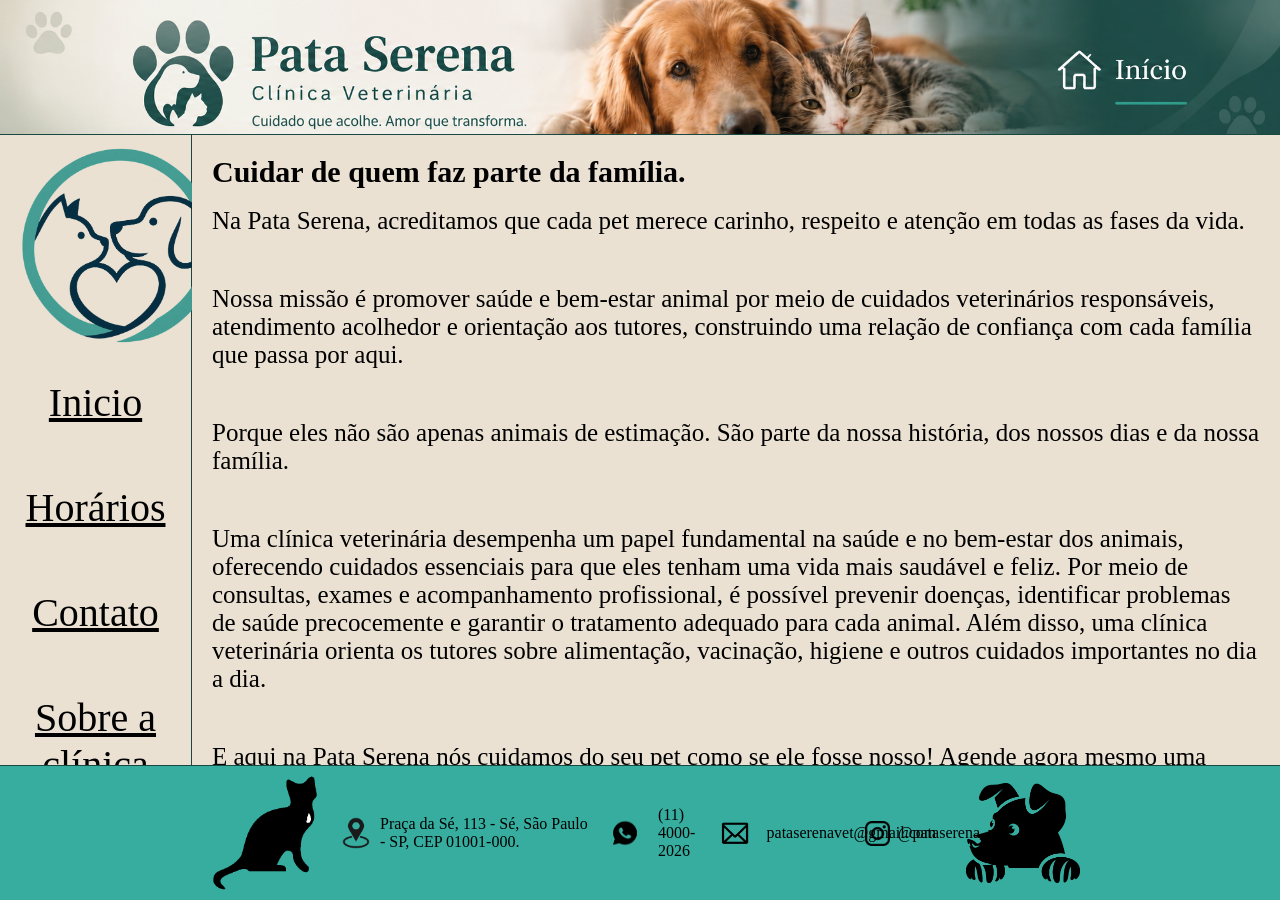
<file: Index.html>
<!DOCTYPE html>
<html lang="pt-BR">
<head>
    <meta charset="UTF-8">
    <meta name="viewport" content="width=device-width, initial-scale=1.0">
    <title>Pata Serena - Clínica Veterinária</title>
    <link rel="stylesheet" href="base.css">
</head>
<body>
    <div class="wrapper">

        <div class="header">
            <img src="Imagens/pata serena header inicio.png" alt="Clínica Pata Serena">
        </div>

        <div class="main">

            <div class="menu">
                <ul class="formatarMenu" style="list-style-type: none;">
                    <li><img style="margin-bottom: 30px;" src="Imagens/logo.png" alt="Logo Pata Serena" width="200px"></li>
                    <li><a href="paginaInicial.html" target="_self" style="color: black; font-size: 40px;">Inicio</a></li><br>
                    <li><a href="horarios.html" target="_self" style="color: black; font-size: 40px;">Horários</a></li><br>
                    <li><a href="contato.html" target="_self" style="color: black; font-size: 40px;">Contato</a></li><br>
                    <li><a href="sobre.html" target="_self" style="color: black; font-size: 40px;">Sobre a clínica</a></li><br>                    
                </ul>
            </div>

            <div class="content">
                <h1 class="fonteGeorgia" style="font-size: 30px;">Cuidar de quem faz parte da família.</h1><br>
                <ul class="fonteGeorgia" style="list-style-type: none;">
                    <li><span class="formatarContentInicio" style="font-size: 25px;">Na Pata Serena, acreditamos que cada pet merece carinho, respeito e atenção em todas as fases da vida.</span></li>
                    <li><span class="formatarContentInicio" style="font-size: 25px;">Nossa missão é promover saúde e bem-estar animal por meio de cuidados veterinários responsáveis, atendimento acolhedor e orientação aos tutores, construindo uma relação de confiança com cada família que passa por aqui.</span></li>
                    <li><span class="formatarContentInicio" style="font-size: 25px;">Porque eles não são apenas animais de estimação. São parte da nossa história, dos nossos dias e da nossa família.</span></li>
                    <li><span class="formatarContentInicio" style="font-size: 25px;">Uma clínica veterinária desempenha um papel fundamental na saúde e no bem-estar dos animais, oferecendo cuidados essenciais para que eles tenham uma vida mais saudável e feliz. Por meio de consultas, exames e acompanhamento profissional, é possível prevenir doenças, identificar problemas de saúde precocemente e garantir o tratamento adequado para cada animal. Além disso, uma clínica veterinária orienta os tutores sobre alimentação, vacinação, higiene e outros cuidados importantes no dia a dia.</span></li>                                                            
                    <li><span class="formatarContentInicio" style="font-size: 25px;">E aqui na Pata Serena nós cuidamos do seu pet como se ele fosse nosso! Agende agora mesmo uma consulta para o seu pet e venha visitar a clínica Pata Serena! Não deixe a saúde do seu pet para depois!</span></li>                    
                    <li><span class="formatarContentInicio" style="font-size: 25px;">Pata Serena — Cuidado que acolhe. Amor que transforma.</span></li>
                </ul>               
            </div>

        </div>

        <div class="footer">
            <div class="infos">
                <img src="Imagens/catLogo.png" alt="" width="130px">                  
                <div class="logos">
                    <img src="Imagens/endereçoLogo.png" alt="" width="32px"><span class="fonteApple">Praça da Sé, 113 - Sé, São Paulo - SP, CEP 01001-000.</span>
                </div>
                <div class="logos">
                    <img src="Imagens/whatsAppLogo.png" alt="" width="50px"><span class="fonteApple">(11) 4000-2026</span>
                </div>
                <div class="logos">
                    <img src="Imagens/e-mailLogo.png" alt="" width="48px"><span class="fonteApple">pataserenavet@gmail.com</span>
                </div>
                <div class="logos">
                    <img src="Imagens/instagramLogo.png" alt="" width="25px"><span class="fonteApple">@pataserena_vet</span>
                </div>
                <img src="Imagens/dogFooterLogo.png" alt="" width="114px">
            </div>
        </div>
    </div>
</body>
</html>
</file>
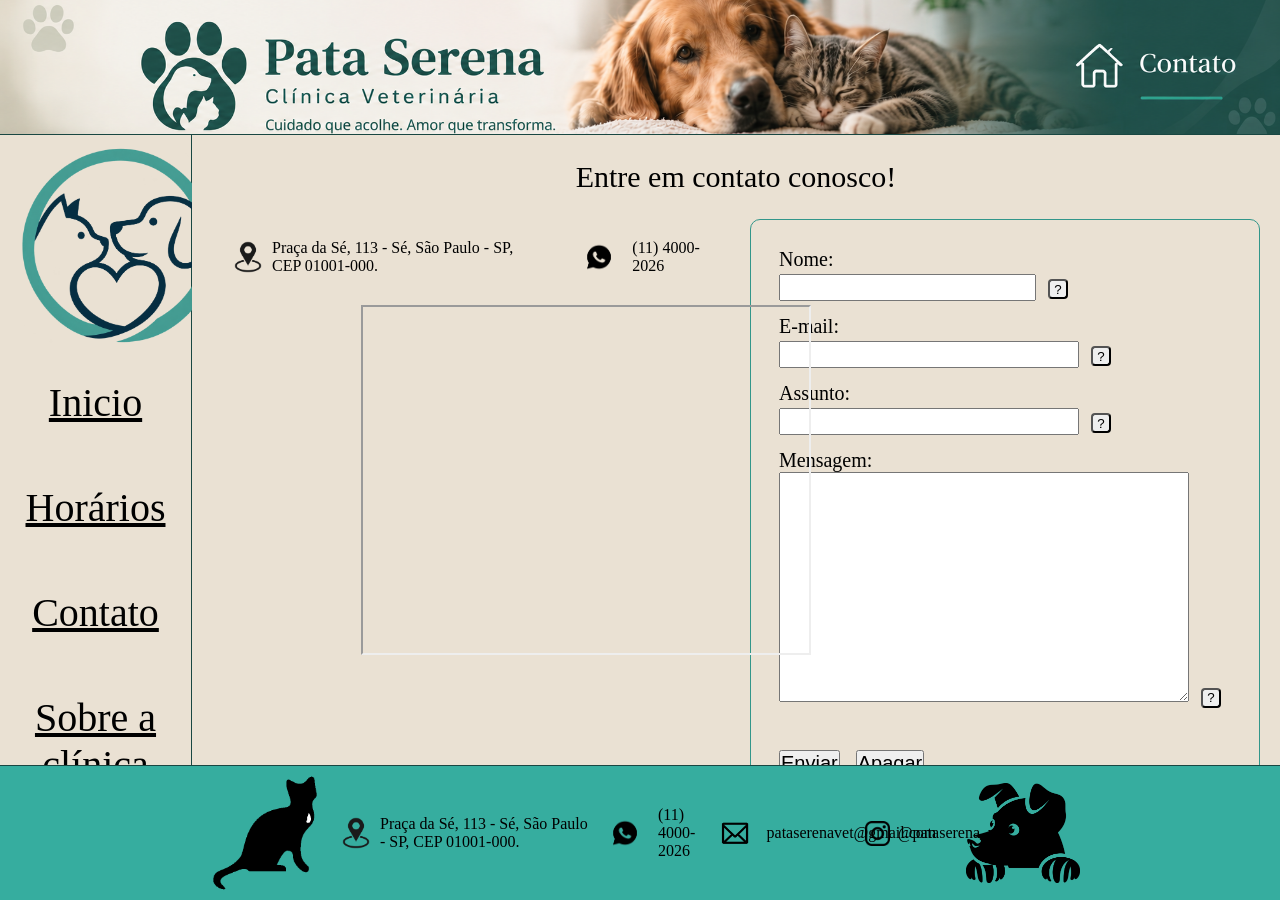
<file: contato.html>
<!DOCTYPE html>
<html lang="pt-BR">
<head>
    <meta charset="UTF-8">
    <meta name="viewport" content="width=device-width, initial-scale=1.0">
    <title>Pata Serena - Clínica Veterinária</title>
    <link rel="stylesheet" href="base.css">
</head>
<body>
    <div class="wrapper">

        <div class="header">
            <img src="Imagens/pata serena header contato.png" alt="Clínica Pata Serena">
        </div>

        <div class="main">

            <div class="menu">
                <ul class="formatarMenu" style="list-style-type: none;">
                    <li><img style="margin-bottom: 30px;" src="Imagens/logo.png" alt="Logo Pata Serena" width="200px"></li>
                    <li><a href="paginaInicial.html" target="_self" style="color: black; font-size: 40px;">Inicio</a></li><br>
                    <li><a href="horarios.html" target="_self" style="color: black; font-size: 40px;">Horários</a></li><br>
                    <li><a href="contato.html" target="_self" style="color: black; font-size: 40px;">Contato</a></li><br>
                    <li><a href="sobre.html" target="_self" style="color: black; font-size: 40px;">Sobre a clínica</a></li><br>                    
                </ul>
            </div>

            <div class="content">
                <h1 class="tituloContato">Entre em contato conosco!</h1>
                <div class="areaContato">
                    <div class="blocoContato">
                        <div class="formatarContatos">
                            <div class="logos">
                                <img src="Imagens/endereçoLogo.png" alt="" width="32px"><span class="fonteApple">Praça da Sé, 113 - Sé, São Paulo - SP, CEP 01001-000.</span>
                            </div>                
                            <div class="logos">
                                <img src="Imagens/whatsAppLogo.png" alt="" width="50px"><span class="fonteApple">(11) 4000-2026</span>
                            </div>                    
                        </div> 
                    <iframe style="margin-left: 344px;" src="https://www.google.com/maps/embed?pb=!1m18!1m12!1m3!1d3657.501171725009!2d-46.6342562!3d-23.5504373!2m3!1f0!2f0!3f0!3m2!1i1024!2i768!4f13.1!3m3!1m2!1s0x94ce59aaff9530e9%3A0x72ef2b30cf146994!2zUHJhw6dhIGRhIFPDqSwgMTEzIC0gU8OpLCBTw6NvIFBhdWxvIC0gU1AsIDAxMDAxLTAwMQ!5e0!3m2!1spt-BR!2sbr!4v1792701997977!5m2!1spt-BR!2sbr" width="450" height="350" style="border:0;" allowfullscreen="" loading="lazy" referrerpolicy="strict-origin-when-cross-origin"></iframe>
                    </div>
                    <div class="blocoForms">   
                        <form name="formularioDeContato" onsubmit="alert('Seu formulário foi enviado com sucesso!')" target="_self" method="get">
                            <ul>
                                <li style="list-style: none;">
                                    <div class="row">
                                        <label class="labelDesign" for="userName">Nome:</label>
                                        <input type="text" id="userName" name="name" required>
                                        <button class="formButton" type="button" onclick="alert('Escreva seu nome aqui!')">?</button>                                        
                                    </div>
                                    <div class="row">
                                        <label class="labelDesign" for="e-mail">E-mail:</label>
                                        <input type="email" id="e-mail" name="e-mail" required>
                                        <button class="formButton" type="button" onclick="alert('Escreva seu e-mail aqui!')">?</button>
                                    </div>
                                    <div class="row">
                                        <label class="labelDesign" for="assunto">Assunto:</label>
                                        <input class="assunto" type="text" id="assunto" name="assunto" required>
                                        <button class="formButton" type="button" onclick="alert('Escreva o assunto da sua mensagem aqui!')">?</button>                                        
                                    </div>  
                                    <div class="row">
                                        <label class="labelDesign" for="mensagem">Mensagem:</label>
                                        <textarea name="mensagem" id="mensagem" cols="40" rows="15"></textarea>
                                        <button class="formButton" type="button" onclick="alert('Escreva sua mensagem aqui!')">?</button>                                        
                                    </div>        
                                    <br><button class="row" type="submit" name="enviarFormulario" style="font-size: 20px;">Enviar</button><button class="row" type="reset" name="apagarFormulario" style="font-size: 20px;">Apagar</button>                                                               
                                </li>
                            </ul>
                        </form>                 
                    </div>
                </div>
            </div>
        </div>

        <div class="footer">
            <div class="infos">
                <img src="Imagens/catLogo.png" alt="" width="130px">                  
                <div class="logos">
                    <img src="Imagens/endereçoLogo.png" alt="" width="32px"><span class="fonteApple">Praça da Sé, 113 - Sé, São Paulo - SP, CEP 01001-000.</span>
                </div>
                <div class="logos">
                    <img src="Imagens/whatsAppLogo.png" alt="" width="50px"><span class="fonteApple">(11) 4000-2026</span>
                </div>
                <div class="logos">
                    <img src="Imagens/e-mailLogo.png" alt="" width="48px"><span class="fonteApple">pataserenavet@gmail.com</span></div>
                <div class="logos">
                    <img src="Imagens/instagramLogo.png" alt="" width="25px"><span class="fonteApple">@pataserena_vet</span>
                </div>
                <img src="Imagens/dogFooterLogo.png" alt="" width="114px">
            </div>
        </div>
    </div>
</body>
</html>
</file>
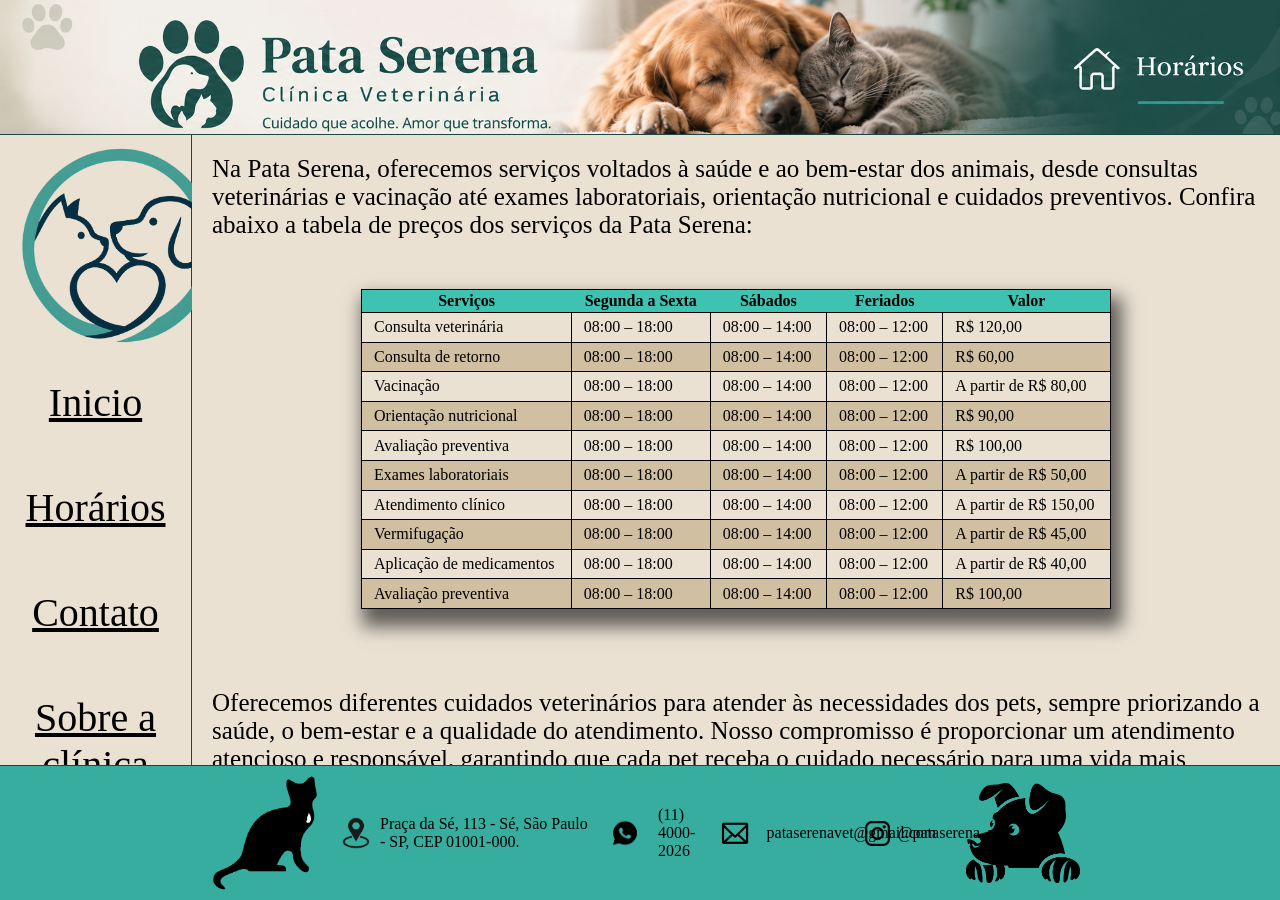
<file: horarios.html>
<!DOCTYPE html>
<html lang="pt-BR">
<head>
    <meta charset="UTF-8">
    <meta name="viewport" content="width=device-width, initial-scale=1.0">
    <title>Pata Serena - Clínica Veterinária</title>
    <link rel="stylesheet" href="base.css">
</head>
<body>
    <div class="wrapper">

        <div class="header">
            <img src="Imagens/pata serena header horarios.png" alt="Clínica Pata Serena">
        </div>

        <div class="main">

            <div class="menu">
                <ul class="formatarMenu" style="list-style-type: none;">
                    <li><img style="margin-bottom: 30px;" src="Imagens/logo.png" alt="Logo Pata Serena" width="200px"></li>
                    <li><a href="paginaInicial.html" target="_self" style="color: black; font-size: 40px;">Inicio</a></li><br>
                    <li><a href="horarios.html" target="_self" style="color: black; font-size: 40px;">Horários</a></li><br>
                    <li><a href="contato.html" target="_self" style="color: black; font-size: 40px;">Contato</a></li><br>
                    <li><a href="sobre.html" target="_self" style="color: black; font-size: 40px;">Sobre a clínica</a></li><br>                    
                </ul>
            </div>

            <div class="content">
                <div class="formatarContentHorarios">
                    <ul class="fonteGeorgia" style="font-size: 25px; list-style-type: none;">
                        <li>Na Pata Serena, oferecemos serviços voltados à saúde e ao bem-estar dos animais, desde consultas veterinárias e vacinação até exames laboratoriais, orientação nutricional e cuidados preventivos. Confira abaixo a tabela de preços dos serviços da Pata Serena:</li>                       
                    </ul>                    
                </div>

                <table class="horarios">
                    <thead>
                        <tr>
                            <th title="Serviços oferecidos pela clínica">Serviços</th>
                            <th title="Horários de Segunda a Sexta">Segunda a Sexta</th>
                            <th title="Horários aos Sábados">Sábados</th>
                            <th title="Horários aos Feriados">Feriados</th>
                            <th title="Valor de cada serviço">Valor</th>                        
                    </thead>
                    <tbody>
                        <tr>
                            <td>Consulta veterinária</td>
                            <td>08:00 – 18:00</td>
                            <td>08:00 – 14:00</td>
                            <td>08:00 – 12:00</td>
                            <td>R$ 120,00</td>
                        </tr>
                        <tr>
                            <td>Consulta de retorno</td>
                            <td>08:00 – 18:00</td>
                            <td>08:00 – 14:00</td>
                            <td>08:00 – 12:00</td>
                            <td>R$ 60,00</td>
                        </tr>  
                        <tr>
                            <td>Vacinação</td>
                            <td>08:00 – 18:00</td>
                            <td>08:00 – 14:00</td>
                            <td>08:00 – 12:00</td>
                            <td>A partir de R$ 80,00</td>
                        </tr>                                                                          
                        <tr>
                            <td>Orientação nutricional</td>
                            <td>08:00 – 18:00</td>
                            <td>08:00 – 14:00</td>
                            <td>08:00 – 12:00</td>
                            <td>R$ 90,00</td>
                        </tr>  
                        <tr>
                            <td>Avaliação preventiva</td>
                            <td>08:00 – 18:00</td>
                            <td>08:00 – 14:00</td>
                            <td>08:00 – 12:00</td>
                            <td>R$ 100,00</td>
                        </tr>      
                        <tr>
                            <td>Exames laboratoriais</td>
                            <td>08:00 – 18:00</td>
                            <td>08:00 – 14:00</td>
                            <td>08:00 – 12:00</td>
                            <td>A partir de R$ 50,00</td>
                        </tr> 
                        <tr>
                            <td>Atendimento clínico</td>
                            <td>08:00 – 18:00</td>
                            <td>08:00 – 14:00</td>
                            <td>08:00 – 12:00</td>
                            <td>A partir de R$ 150,00</td>
                        </tr> 
                        <tr>
                            <td>Vermifugação</td>
                            <td>08:00 – 18:00</td>
                            <td>08:00 – 14:00</td>
                            <td>08:00 – 12:00</td>
                            <td>A partir de R$ 45,00</td>
                        </tr>
                        <tr>
                            <td>Aplicação de medicamentos</td>
                            <td>08:00 – 18:00</td>
                            <td>08:00 – 14:00</td>
                            <td>08:00 – 12:00</td>
                            <td>A partir de R$ 40,00</td>
                        </tr>
                        <tr>
                            <td>Avaliação preventiva</td>
                            <td>08:00 – 18:00</td>
                            <td>08:00 – 14:00</td>
                            <td>08:00 – 12:00</td>
                            <td>R$ 100,00</td>
                        </tr>                                                                                           
                    </tbody>
                    <tfoot>                       
                    </tfoot>
                </table>
                <div class="formatarContentHorarios">
                    <ul class="fonteGeorgia" style="font-size: 25px; list-style-type: none; margin-top: 80px;">
                        <li>Oferecemos diferentes cuidados veterinários para atender às necessidades dos pets, sempre priorizando a saúde, o bem-estar e a qualidade do atendimento. Nosso compromisso é proporcionar um atendimento atencioso e responsável, garantindo que cada pet receba o cuidado necessário para uma vida mais saudável, feliz e cheia de carinho.</li>                       
                    </ul>                    
                </div>                
            </div>
        </div>

        <div class="footer">
            <div class="infos">
                <img src="Imagens/catLogo.png" alt="" width="130px">                  
                <div class="logos">
                    <img src="Imagens/endereçoLogo.png" alt="" width="32px"><span class="fonteApple">Praça da Sé, 113 - Sé, São Paulo - SP, CEP 01001-000.</span>
                </div>
                <div class="logos">
                    <img src="Imagens/whatsAppLogo.png" alt="" width="50px"><span class="fonteApple">(11) 4000-2026</span>
                </div>
                <div class="logos">
                    <img src="Imagens/e-mailLogo.png" alt="" width="48px"><span class="fonteApple">pataserenavet@gmail.com</span>
                </div>
                <div class="logos">
                    <img src="Imagens/instagramLogo.png" alt="" width="25px"><span class="fonteApple">@pataserena_vet</span>
                </div>
                <img src="Imagens/dogFooterLogo.png" alt="" width="114px">
            </div>
        </div>
    </div>
</body>
</html>
</file>
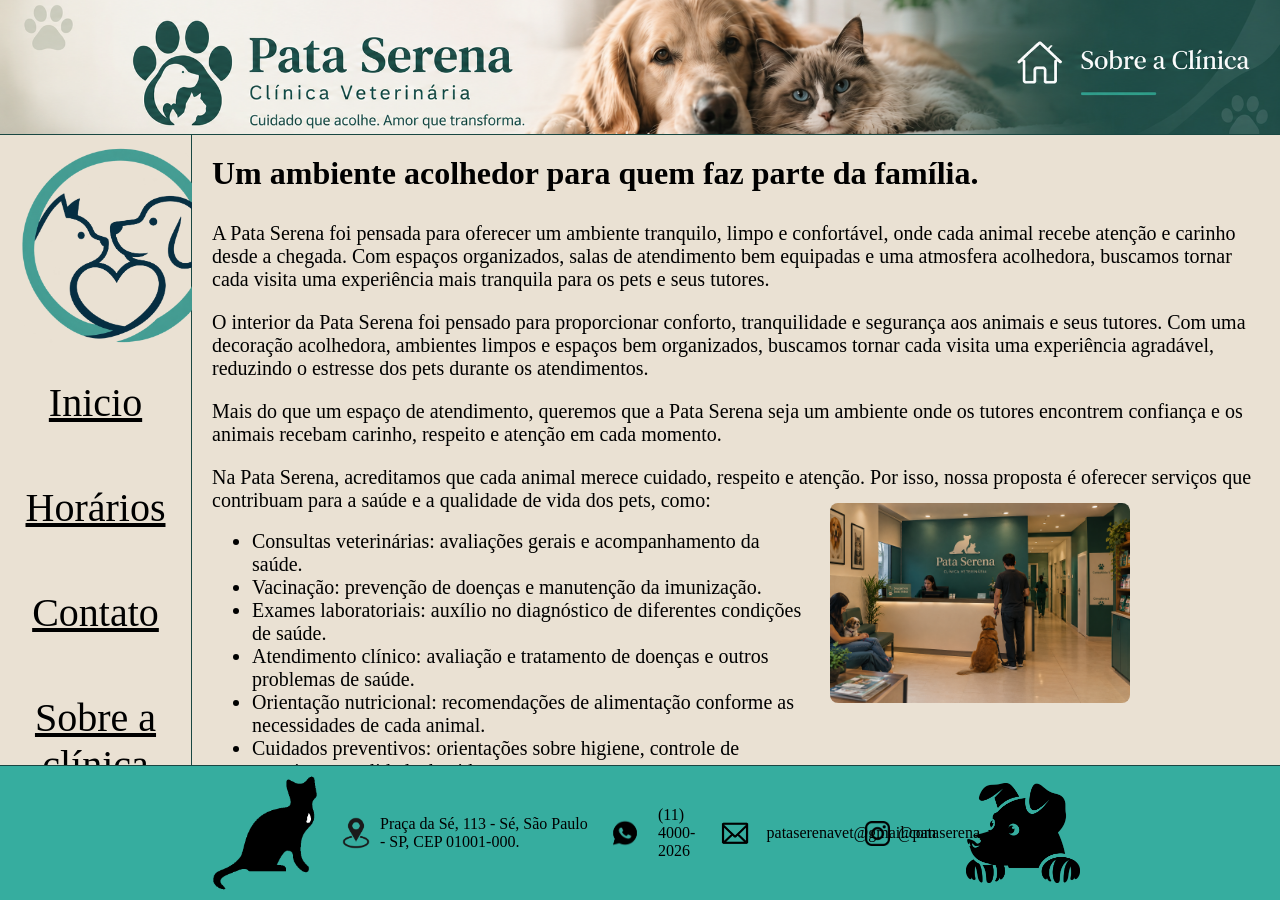
<file: sobre.html>
<!DOCTYPE html>
<html lang="pt-BR">
<head>
    <meta charset="UTF-8">
    <meta name="viewport" content="width=device-width, initial-scale=1.0">
    <title>Pata Serena - Clínica Veterinária</title>
    <link rel="stylesheet" href="base.css">
</head>
<body>
    <div class="wrapper">

        <div class="header">
            <img src="Imagens/pata serena header sobre a clinica.png" alt="Clínica Pata Serena">
        </div>

        <div class="main">

            <div class="menu">
                <ul class="formatarMenu" style="list-style-type: none;">
                    <li><img style="margin-bottom: 30px;" src="Imagens/logo.png" alt="Logo Pata Serena" width="200px"></li>
                    <li><a href="paginaInicial.html" target="_self" style="color: black; font-size: 40px;">Inicio</a></li><br>
                    <li><a href="horarios.html" target="_self" style="color: black; font-size: 40px;">Horários</a></li><br>
                    <li><a href="contato.html" target="_self" style="color: black; font-size: 40px;">Contato</a></li><br>
                    <li><a href="sobre.html" target="_self" style="color: black; font-size: 40px;">Sobre a clínica</a></li><br>                    
                </ul>
            </div>

            <div class="content">
                <h1 style="display: block; margin-bottom: 30px;" class="fonteGeorgia" style="font-size: 25px;">Um ambiente acolhedor para quem faz parte da família.</h1>
                <ul class="fonteGeorgia" style="list-style-type: none;">
                    <li><span class="formatarContentSobre" style="font-size: 20px;">A Pata Serena foi pensada para oferecer um ambiente tranquilo, limpo e confortável, onde cada animal recebe atenção e carinho desde a chegada. Com espaços organizados, salas de atendimento bem equipadas e uma atmosfera acolhedora, buscamos tornar cada visita uma experiência mais tranquila para os pets e seus tutores.</span></li>
                    <li><span class="formatarContentSobre" style="font-size: 20px;">O interior da Pata Serena foi pensado para proporcionar conforto, tranquilidade e segurança aos animais e seus tutores. Com uma decoração acolhedora, ambientes limpos e espaços bem organizados, buscamos tornar cada visita uma experiência agradável, reduzindo o estresse dos pets durante os atendimentos.</span></li>
                    <li><span class="formatarContentSobre" style="font-size: 20px;">Mais do que um espaço de atendimento, queremos que a Pata Serena seja um ambiente onde os tutores encontrem confiança e os animais recebam carinho, respeito e atenção em cada momento.</span></li>
                    <li><span style="font-size: 20px;">Na Pata Serena, acreditamos que cada animal merece cuidado, respeito e atenção. Por isso, nossa proposta é oferecer serviços que contribuam para a saúde e a qualidade de vida dos pets, como:</span></li><br>
                </ul>

                <div class="listaSobre">
                    <ul class="fonteGeorgia" style="font-size: 20px;">
                        <li>Consultas veterinárias: avaliações gerais e acompanhamento da saúde.</li>
                        <li>Vacinação: prevenção de doenças e manutenção da imunização.</li>
                        <li>Exames laboratoriais: auxílio no diagnóstico de diferentes condições de saúde.</li>
                        <li>Atendimento clínico: avaliação e tratamento de doenças e outros problemas de saúde.</li>
                        <li>Orientação nutricional: recomendações de alimentação conforme as necessidades de cada animal.</li>
                        <li>Cuidados preventivos: orientações sobre higiene, controle de parasitas e qualidade de vida.</li>
                        <li>Acompanhamento veterinário: monitoramento da saúde em diferentes fases da vida, desde filhotes até animais idosos.</li><br>                       
                    </ul>
                    <img width="30px" class="fotoClinica" src="Imagens/fotoClinica.png" alt="">
                </div>
                
                <ul class="fonteGeorgia" style="list-style-type: none;">
                    <li><span style="font-size: 20px;">Nosso objetivo é reforçar a importância do cuidado preventivo e oferecer aos tutores informações para que possam cuidar de seus companheiros com mais segurança. Afinal, cuidar da saúde dos animais é também valorizar o vínculo de amor entre eles e suas famílias.</span></li><br>
                    <li><span style="font-size: 20px;">Acreditamos que uma boa reputação nasce do cuidado diário, da transparência e do respeito por cada vida atendida. A Pata Serena valoriza o relacionamento próximo com os tutores, o atendimento atencioso e o compromisso com o bem-estar animal. Nosso objetivo é construir relações duradouras de confiança, sendo uma clínica reconhecida pelo carinho, pela dedicação e pela responsabilidade em cada atendimento.</span></li>
                </ul>
            </div>

        </div>

        <div class="footer">
            <div class="infos">
                <img src="Imagens/catLogo.png" alt="" width="130px">                  
                <div class="logos">
                    <img src="Imagens/endereçoLogo.png" alt="" width="32px"><span class="fonteApple">Praça da Sé, 113 - Sé, São Paulo - SP, CEP 01001-000.</span>
                </div>
                <div class="logos">
                    <img src="Imagens/whatsAppLogo.png" alt="" width="50px"><span class="fonteApple">(11) 4000-2026</span>
                </div>
                <div class="logos">
                    <img src="Imagens/e-mailLogo.png" alt="" width="48px"><span class="fonteApple">pataserenavet@gmail.com</span>
                </div>
                <div class="logos">
                    <img src="Imagens/instagramLogo.png" alt="" width="25px"><span class="fonteApple">@pataserena_vet</span>
                </div>
                <img src="Imagens/dogFooterLogo.png" alt="" width="114px">
            </div>
        </div>
    </div>
</body>
</html>
</file>
<file: base.css>
* {
    margin: 0;
    padding: 0;
    box-sizing: border-box;
}

html, body {
    width: 100%;
    height: 100%;
    overflow: hidden;
}

body {
    background-color: #f1f1f1;
}

.wrapper {
    display: flex;
    flex-direction: column;
    width: 100%;
    height: 100vh;
    overflow: hidden;
}

.header {
    width: 100%;
    height: 15%;
    flex-shrink: 0;
    background-color: rgb(5, 108, 108);
    border-bottom: 1px solid #194742;
}

.header img {
    width: 100%;
    height: 100%;
    object-fit: cover;
    display: block;
}

.main {
    display: flex;
    flex: 1;
    min-height: 0;
    width: 100%;
}

.menu {
    width: 15%;
    flex-shrink: 0;
    background-color: #eae1d3;
    padding: 10px 20px 0;
    border-right: 1px solid #194742;
}

.content {
    flex: 1;
    min-width: 0;
    min-height: 0;
    background-color: #eae1d3;
    padding: 20px;
}

.footer {
    width: 100%;
    height: 15%;
    flex-shrink: 0;
    background-color: #36ad9f;
    border-top: 1px solid #194742;
    display: flex;
    align-items: center;
}

.infos {
    display: flex;
    align-items: center;
    justify-content: space-between;
    flex: 1;
    gap: 10px;
    margin: 0 200px;
    min-width: 0;
}

.logos {
    display: flex;
    align-items: center;
    gap: 8px;
    min-width: 0;
}

.formatarMenu{
    text-align: center;
}

a{
    display: block;
    margin-bottom: 40px;
}

.fonteApple {
    font-family: 'Apple Chancery', cursive;
}

.fonteGeorgia {
    font-family: 'Georgia', serif;
}

.fonteVerdana {
    font-family: 'verdana', sans-serif;
}

.formatarContentInicio {
    display: block;
    margin-bottom: 50px;
}

.formatarContentSobre {
    display: block;
    margin-bottom: 20px;
}

.listaSobre {
    display: flex;
    align-items: flex-start;
    gap: 25px;
    margin-left: 20px;
}

.listaSobre ul {
    flex: 1;
    margin-left: 20px;
    min-width: 0;
}

.fotoClinica {
    width: 300px;
    height: 200px;
    object-fit: cover;
    border-radius: 8px;
    flex-shrink: 0;
    margin-top: -27px;
    margin-right: 130px;
}

.horarios {
    -webkit-box-shadow: 6px 13px 17px 5px rgba(0,0,0,0.59); 
    box-shadow: 6px 13px 17px 5px rgba(0,0,0,0.59);
    border: solid 1px black;border: solid 1px black;
    margin-top: 100px;
    border-collapse: collapse;
    border-spacing: 0;
    margin: 0 auto;
    width: 750px;
    height: 320px;
}

table tbody tr:nth-child(even) td {
    background-color: #d1bfa2;
}

table tbody tr:hover td {
    background-color: #c5ab84;
}

tbody td:nth-child(n):not(:nth-child(5)) {
    border-right: 1px solid black;
}

tbody td:nth-child(n) {
    border-top: 1px solid black;
}

th, td {
    padding: 3px;
}

th, td {
    padding: 2px 12px;
}

table thead th {
    background-color: #3ec2b2;
}

.textoHorarios {
    margin: 0 auto;
}

.formatarContentHorarios {
    display: block;
    margin-bottom: 50px;
}

.tituloContato {
    text-align: center;
    margin-top: 5px;
    font-family: 'Apple Chancery', cursive;
    font-size: 30px;
    font-weight: normal;
}

.areaContato {
    display: flex;
    width: 100%;
    margin-top: 25px;
    gap: 30px;
    align-items: stretch;
}

.blocoContato {
    flex: 1;
    min-width: 0;
    display: flex;
    flex-direction: column;
    align-items: flex-start;
    gap: 30px;
    padding: 20px;
}

.formatarContatos {
    display: flex;
    flex-direction: row;
    align-items: center;
    justify-content: flex-start;
    gap: 30px;
    width: 100%;
}

.blocoContato iframe {
    max-width: 100%;
    align-self: flex-start;
    margin: 0;
    transform: translateX(-215px);
}

.blocoForms {
    flex: 1;
    min-width: 0;
    padding: 20px;
    border: 1px solid #32968a;
    border-radius: 10px;
}

.labelDesign {
    width: 100%;
    display: inline-block;
    padding-right: 5px; 
    font-size: 20px;
}

input {
    font-size: 20px;
}

.row{
    margin: 8px;
}

.formButton {
    margin: 8px;
    cursor: pointer;
    border-radius: 4px;
    width: 20px;
    height: 20px;
}

textarea {
    width: 410px;
    height: 230px;
    box-sizing: border-box;
    font-size: 18px;
    padding-inline: 10px;
}

.assunto {
    width: 300px;
    box-sizing: border-box;
    margin-left: 0;
}

input[type="email"] {
    width: 300px;
    box-sizing: border-box;
    margin-left: 0;
}
</file>
